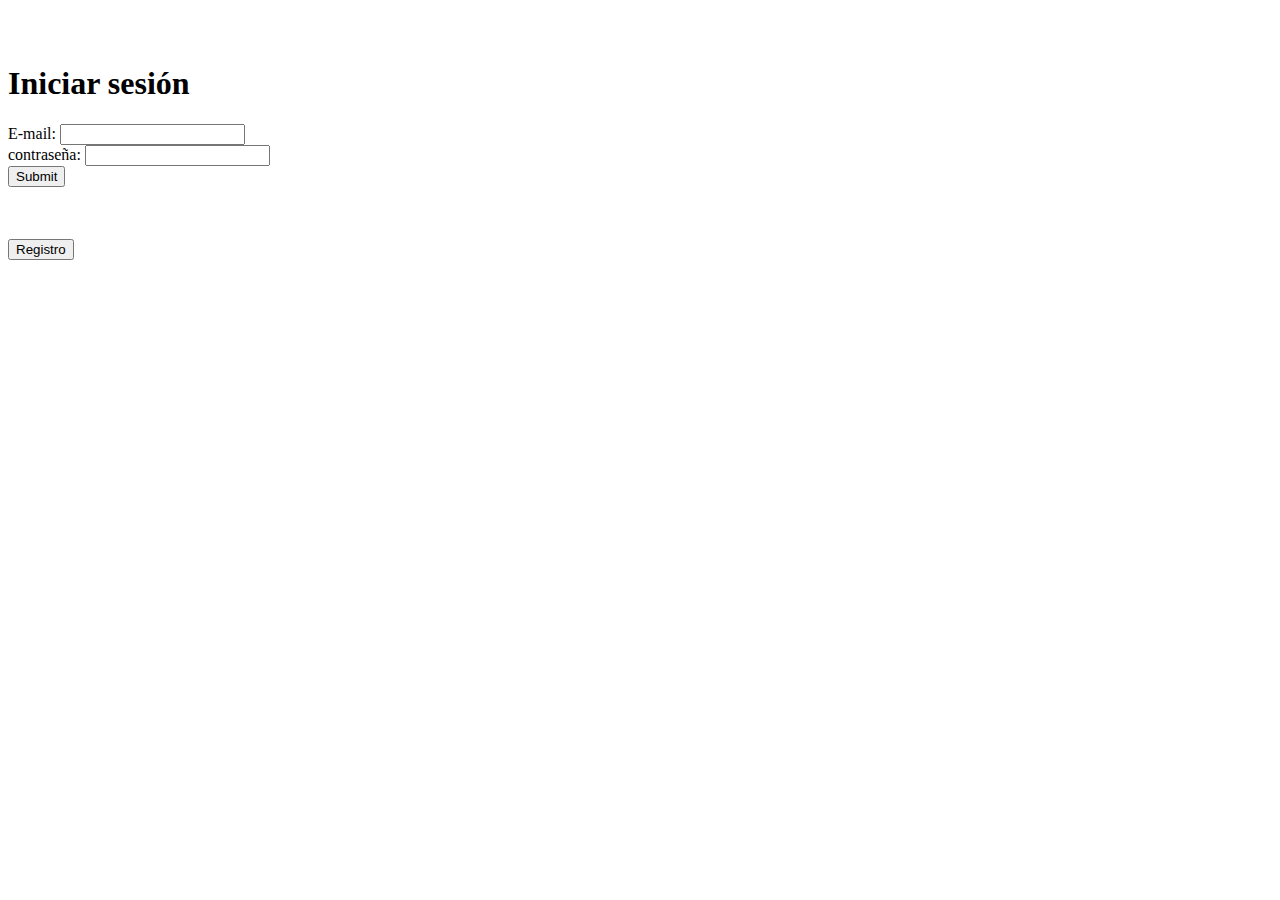
<file: www/index.html>
<html>
<body>


<br><br>
<H1>Iniciar sesión</H1>
<form action="login.php" method="get">
E-mail: <input type="text" name="email"><br>
contraseña: <input type="password" name="pass"><br>
<input type="submit">
</form>

<br><br>
<form action="registro.php" method="get">
<input type="submit" value="Registro">
</form>
</body>
</html>
</file>
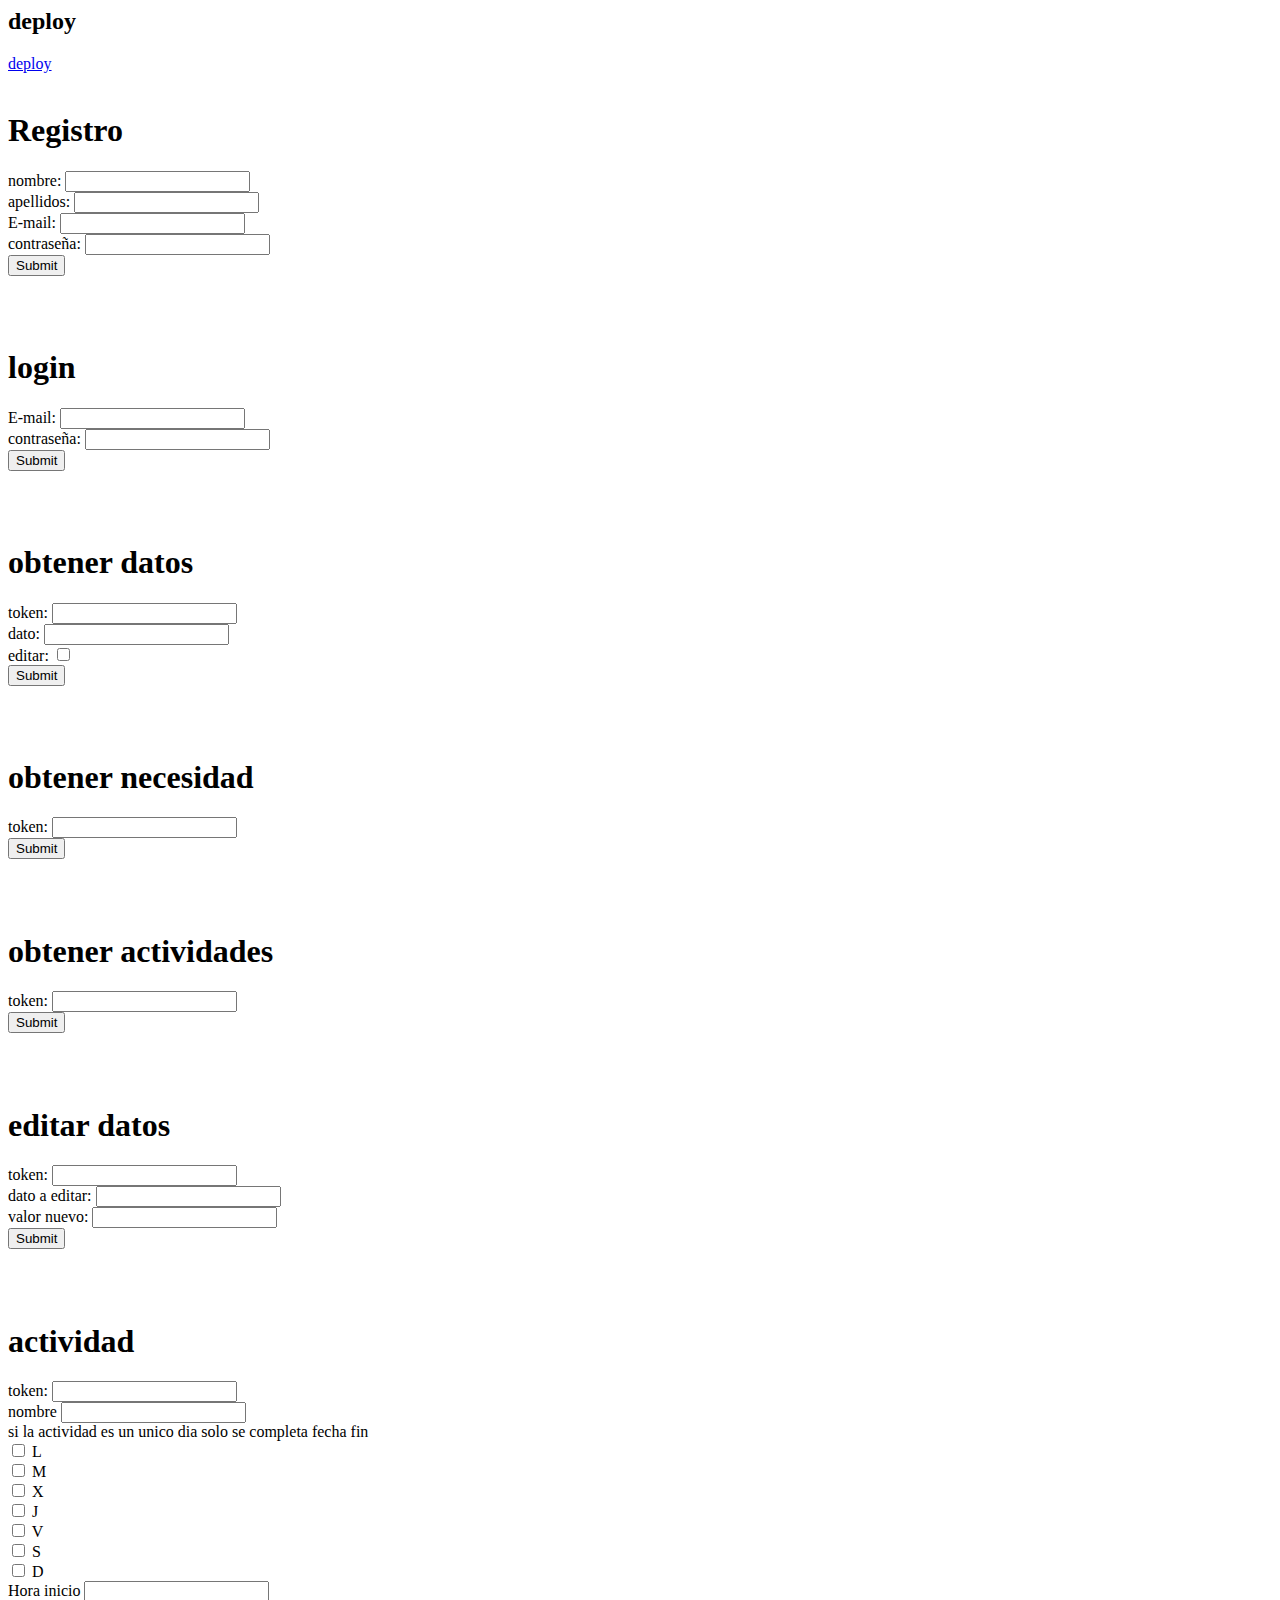
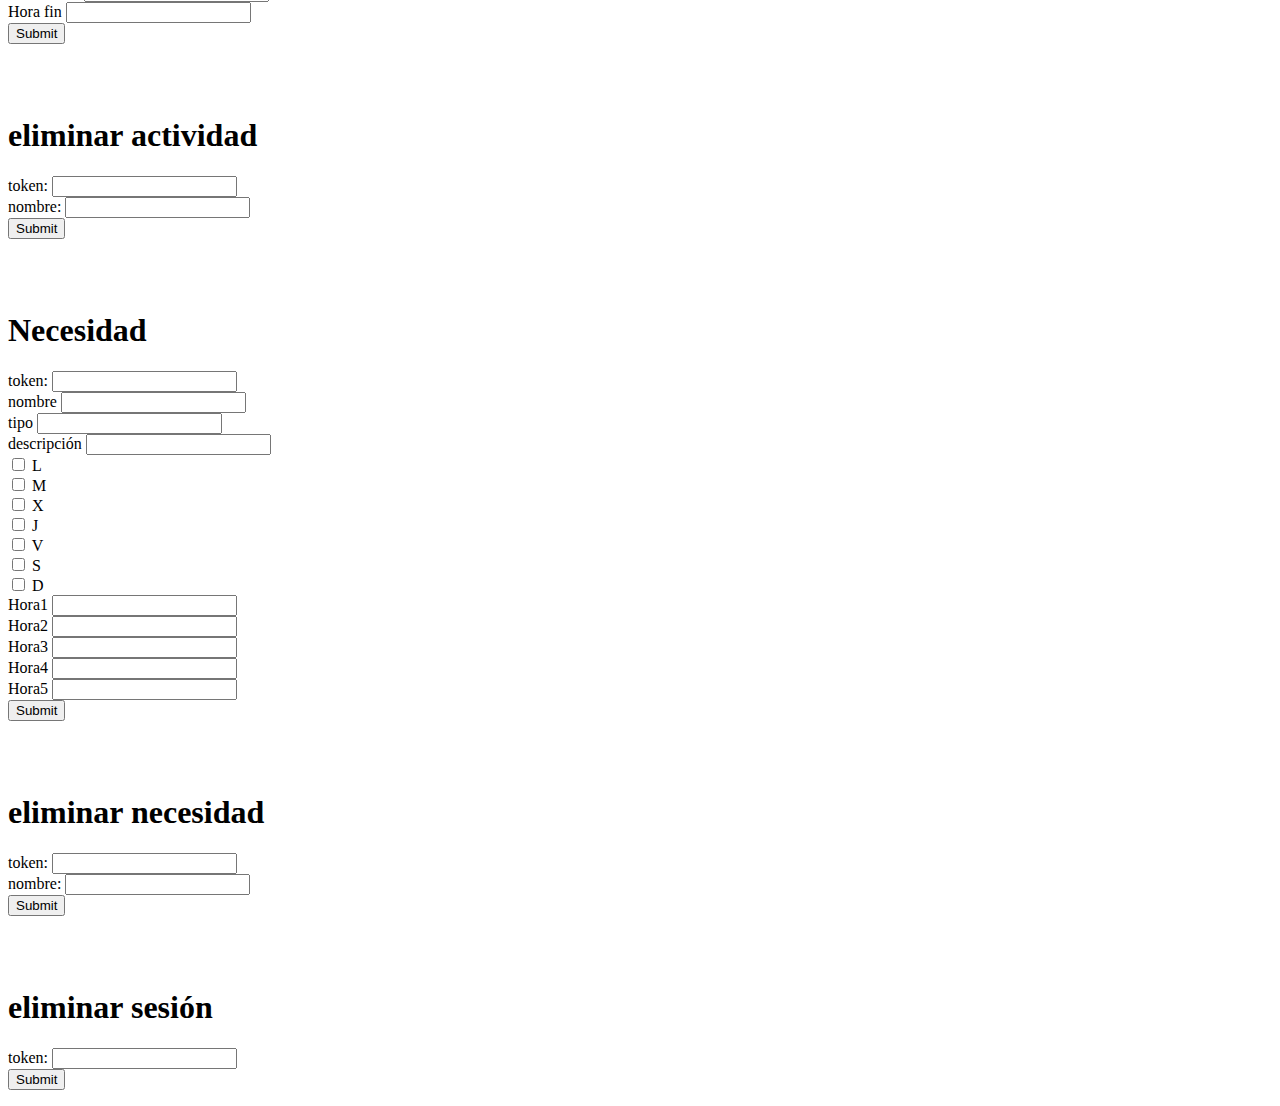
<file: www/test.html>
<html>
<body>

<H2>deploy</H2>
<a href="www/deploy.php">deploy</a><br><br>



<H1>Registro</H1>
<form action="registro.php" method="get">
nombre: <input type="text" name="nombre"><br>
apellidos: <input type="text" name="apellidos"><br>
E-mail: <input type="text" name="email"><br>
contraseña: <input type="password" name="pass"><br>
<input type="submit">
</form>
<br><br>
<H1>login</H1>
<form action="login.php" method="get">
E-mail: <input type="text" name="email"><br>
contraseña: <input type="password" name="pass"><br>
<input type="submit">
</form>

<br><br>
<H1>obtener datos</H1>
<form action="getdata.php" method="get">
token: <input type="text" name="token"><br>
dato: <input type="text" name="dato"><br>
editar: <input type="checkbox" name="edit"><br>
<input type="submit">
</form>

<br><br>
<H1>obtener necesidad</H1>
<form action="getnecesidad.php" method="get">
token: <input type="text" name="token"><br>
<input type="submit">
</form>

<br><br>
<H1>obtener actividades</H1>
<form action="getactividades.php" method="get">
token: <input type="text" name="token"><br>
<input type="submit">
</form>

<br><br>
<H1>editar datos</H1>
<form action="updatedata.php" method="get">
token: <input type="text" name="token"><br>
dato a editar: <input type="text" name="dato"><br>
valor nuevo: <input type="text" name="valor"><br>
<input type="submit">
</form>

<br><br>
<H1>actividad</H1>
<form action="crearactividad.php" method="get">
token: <input type="text" name="token"><br>
nombre <input type="text" name="nombre"><br>
si la actividad es un unico dia solo se completa fecha fin<br>
<input type="checkbox" name="diasem[]" value="L"> L<br>
<input type="checkbox" name="diasem[]" value="M"> M<br>
<input type="checkbox" name="diasem[]" value="X"> X<br>
<input type="checkbox" name="diasem[]" value="J"> J<br>
<input type="checkbox" name="diasem[]" value="V"> V<br>
<input type="checkbox" name="diasem[]" value="S"> S<br>
<input type="checkbox" name="diasem[]" value="D"> D<br>

<!--fecha fin <input type="text" name="fin"><br>-->
Hora inicio <input type="text" name="horaini"><br>
Hora fin <input type="text" name="horafin"><br>
<input type="submit">
</form>

<br><br>
<H1>eliminar actividad</H1>
<form action="delactividad.php" method="get">
token: <input type="text" name="token"><br>
nombre: <input type="text" name="nombre"><br>
<input type="submit">
</form>

<br><br>
<H1>Necesidad</H1>
<form action="Necesidad.php" method="get">
token: <input type="text" name="token"><br>
nombre <input type="text" name="nombre"><br>
tipo <input type="text" name="tipo"><br>
descripción <input type="text" name="descripcion"><br>
<input type="checkbox" name="diasem[]" value="L"> L<br>
<input type="checkbox" name="diasem[]" value="M"> M<br>
<input type="checkbox" name="diasem[]" value="X"> X<br>
<input type="checkbox" name="diasem[]" value="J"> J<br>
<input type="checkbox" name="diasem[]" value="V"> V<br>
<input type="checkbox" name="diasem[]" value="S"> S<br>
<input type="checkbox" name="diasem[]" value="D"> D<br>
Hora1 <input type="text" name="hora1"><br>
Hora2 <input type="text" name="hora2"><br>
Hora3 <input type="text" name="hora3"><br>
Hora4 <input type="text" name="hora4"><br>
Hora5 <input type="text" name="hora5"><br>
<input type="submit">
</form>

<br><br>
<H1>eliminar necesidad</H1>
<form action="delNecesidad.php" method="get">
token: <input type="text" name="token"><br>
nombre: <input type="text" name="nombre"><br>
<input type="submit">
</form>

<br><br>
<H1>eliminar sesión</H1>
<form action="delsesion.php" method="get">
token: <input type="text" name="token"><br>
<input type="submit">
</form>


</body>
</html>
</file>
